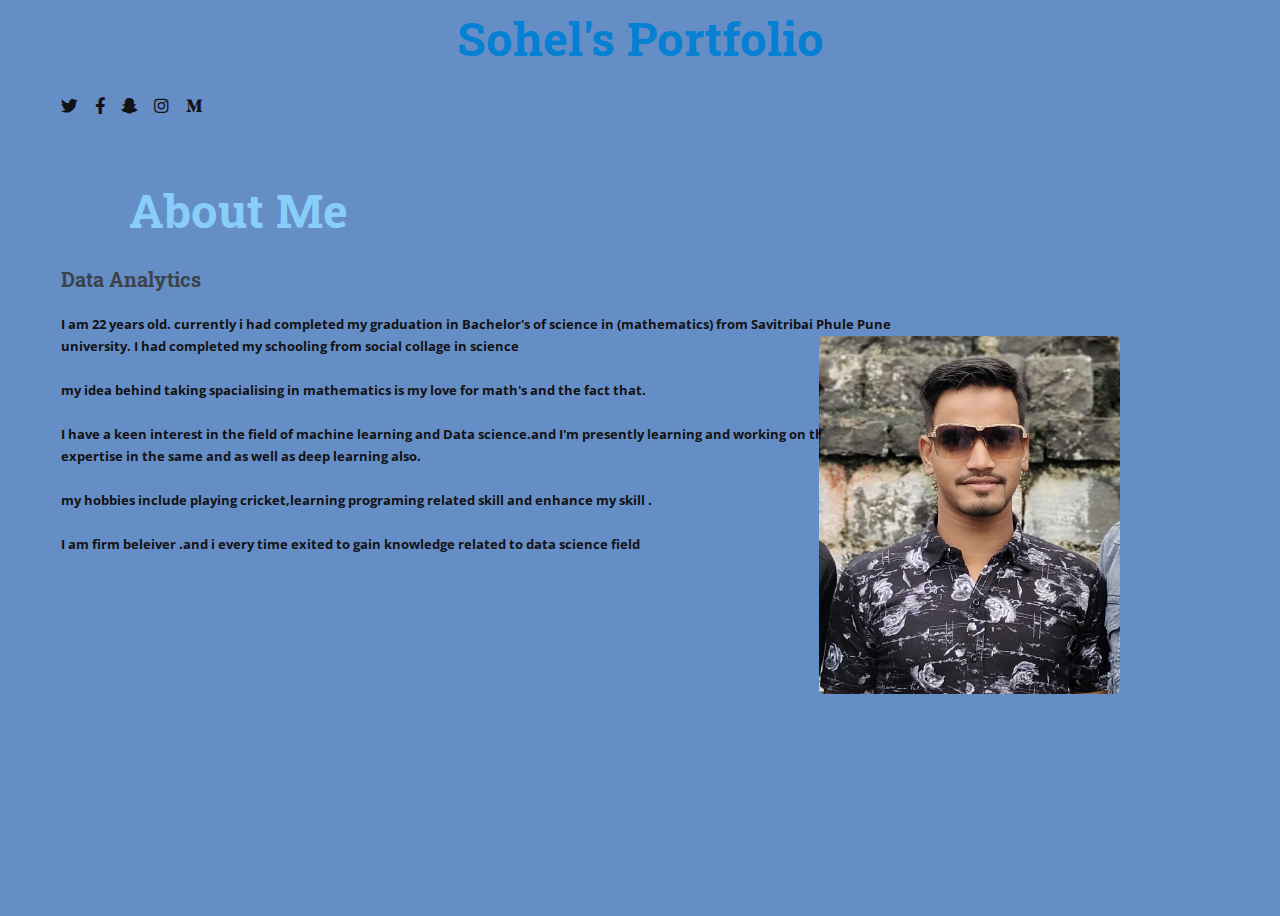
<file: index.html>
<!DOCTYPE HTML>

<html>
	<head>
		<title>Sohel Portfolio</title>
		<meta charset="utf-8" />
		<meta name="viewport" content="width=device-width, initial-scale=1, user-scalable=no" />
		<link rel="stylesheet" href="assets/css/main.css" />
	</head>
	<body class="is-preload" background="#668EC6">

		<!-- Wrapper -->
			<div id="wrapper">

				<!-- Main -->
					<div id="main">
						<div class="inner">

							<!-- Header -->
								<header >
								<id="header">
									<a href="index.html" class="logo"><H1 style = "color:#0580d3;
									text-align: center"> Sohel's Portfolio</H1>
									<ul class="icons">
										<li><a href="#" class="icon brands fa-twitter"><span class="label">Twitter</span></a></li>
										<li><a href="#" class="icon brands fa-facebook-f"><span class="label">Facebook</span></a></li>
										<li><a href="#" class="icon brands fa-snapchat-ghost"><span class="label">Snapchat</span></a></li>
										<li><a href="#" class="icon brands fa-instagram"><span class="label">Instagram</span></a></li>
										<li><a href="#" class="icon brands fa-medium-m"><span class="label">Medium</span></a></li>
									</ul>
								</header>

							<!-- Banner -->
							
								<section id="banner" >
									<div class="content" >
										<header>
											<h1 style="color:#89cdfb ;text-align: center">About Me
											</h1>
											<h2>Data Analytics</h1>
										</header>
                                           <p> I am 22 years old. currently i had completed my graduation in Bachelor's of science in (mathematics) from Savitribai Phule Pune university. I had completed my schooling from social collage in science<br><br>my idea behind taking spacialising in mathematics is my love for math's and the fact that.<br><br>I have a keen interest in the field of machine learning and Data science.and I'm presently learning and working on the skills required to expertise in the same and as well as deep learning also.<br><br>my hobbies include playing cricket,learning programing related skill and enhance my skill .<br><br>I am firm beleiver  .and i every time exited to gain knowledge related to data science field


										 </p>
										
									</div>
									<div >
									<span class="image object">
                                  <img src="images/Sohel photo.jpg" alt="" id="portfolio-image"  width="200">
                               </span>

								</div>
								</section>

				



							
								

						</div>
					</div>


				<!-- Sidebar -->
					<div id="sidebar" style="background-color: #87CEFA;">
						<div class="inner">

							<!-- Search -->
								

							<!-- Menu -->
								<nav id="menu">
									<header class="major">
										<h2>Menu</h2>
									</header>
									<ul>
										<li><a href="index.html">Homepage</a></li>
										<li><a href="generic.html">Resume</a></li>
										<li><a href="elements.html">Project's</a></li>
										
										<li><a href="#">case Studies</a></li>
										<li><a href="#">Blog</a></li>
										
											
										
												<li><a href="#">Lorem Dolor</a></li>
												<li><a href="#">Ipsum Adipiscing</a></li>
												<li><a href="#">Tempus Magna</a></li>
												<li><a href="#">Feugiat Veroeros</a></li>
											</ul>
										</li>
										
								</nav>

							
								
						
					       </div>

			     </div>
			   </section>



		<!-- Scripts -->
			<script src="assets/js/jquery.min.js"></script>
			<script src="assets/js/browser.min.js"></script>
			<script src="assets/js/breakpoints.min.js"></script>
			<script src="assets/js/util.js"></script>
			<script src="assets/js/main.js"></script>

	</body>
</html>
</file>
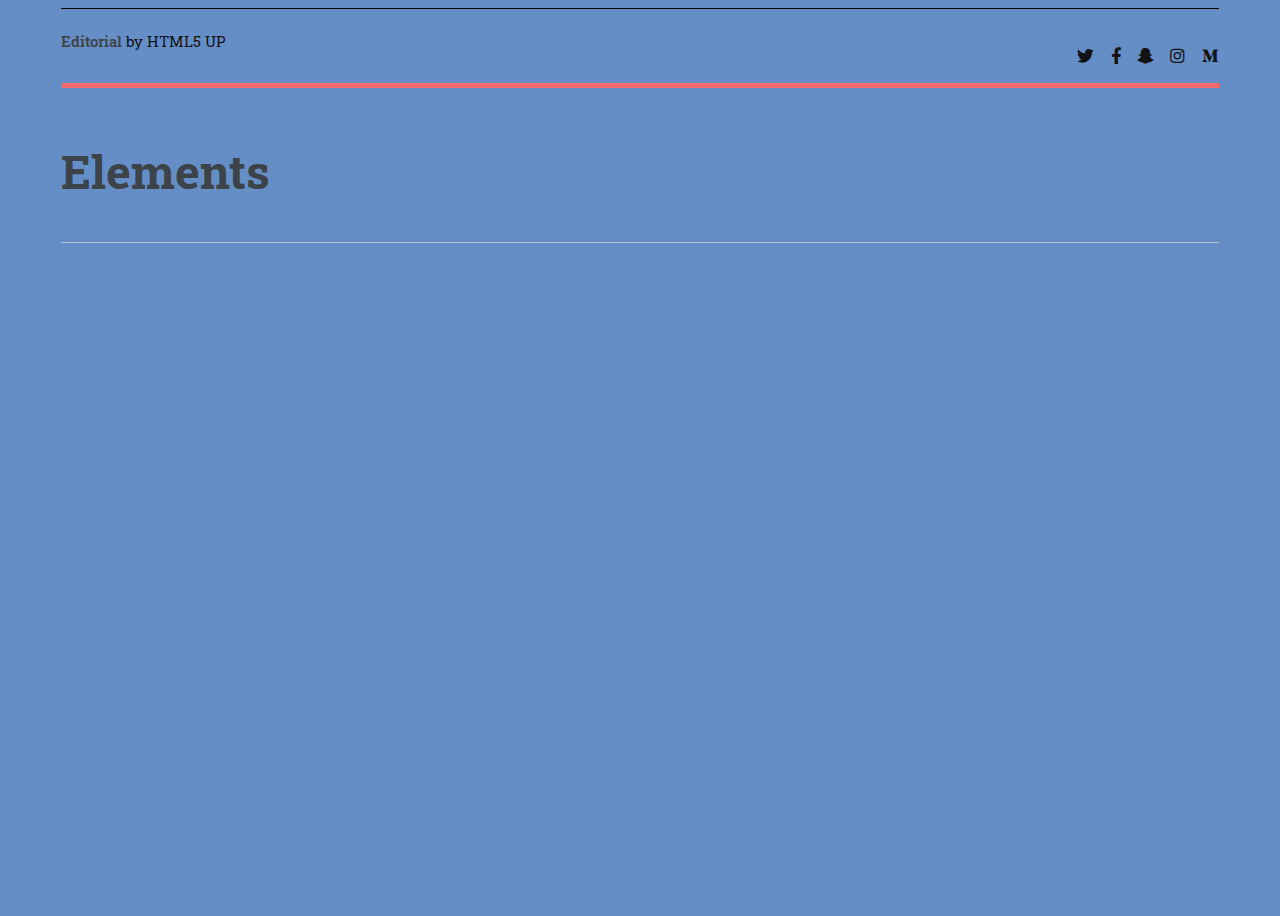
<file: elements.html>
<!DOCTYPE HTML>

<html>
	<head>
		<title>Elements - Editorial by HTML5 UP</title>
		<meta charset="utf-8" />
		<meta name="viewport" content="width=device-width, initial-scale=1, user-scalable=no" />
		<link rel="stylesheet" href="assets/css/main.css" />
	</head>
	<body class="is-preload">

		<!-- Wrapper -->
			<div id="wrapper">

				<!-- Main -->
					<div id="main">
						<div class="inner">

							<!-- Header -->
								<header id="header">
									<a href="index.html" class="logo"><strong>Editorial</strong> by HTML5 UP</a>
									<ul class="icons">
										<li><a href="#" class="icon brands fa-twitter"><span class="label">Twitter</span></a></li>
										<li><a href="#" class="icon brands fa-facebook-f"><span class="label">Facebook</span></a></li>
										<li><a href="#" class="icon brands fa-snapchat-ghost"><span class="label">Snapchat</span></a></li>
										<li><a href="#" class="icon brands fa-instagram"><span class="label">Instagram</span></a></li>
										<li><a href="#" class="icon brands fa-medium-m"><span class="label">Medium</span></a></li>
									</ul>
								</header>

							<!-- Content -->
								<section>
									<header class="main">
										<h1>Elements</h1>
									</header>

									

									<hr class="major" />

									<!-- Elements -->
										<h2 id="elements"></h2>
										<div class="row gtr-200">
											<div class="col-6 col-12-medium">


												

													
</code></pre>

											</div>
										</div>

								</section>

						</div>
					</div>

				<!-- Sidebar -->
					<div id="sidebar" style="background-color: #131214;">
						<div class="inner">

							
							<!-- Menu -->
								<nav id="menu">
									<header class="major">
										<h2>Menu</h2>
									</header>
									<ul>
										<li><a href="index.html">Homepage</a></li>
										<li><a href="generic.html">Generic</a></li>
										<li><a href="elements.html">Elements</a></li>
										<li>
											<span class="opener">Submenu</span>
											<ul>
												<li><a href="#">Lorem Dolor</a></li>
												<li><a href="#">Ipsum Adipiscing</a></li>
												<li><a href="#">Tempus Magna</a></li>
												<li><a href="#">Feugiat Veroeros</a></li>
											</ul>
										</li>
										<li><a href="#">Etiam Dolore</a></li>
										<li><a href="#">Adipiscing</a></li>
										<li>
											<span class="opener">Another Submenu</span>
											<ul>
												<li><a href="#">Lorem Dolor</a></li>
												<li><a href="#">Ipsum Adipiscing</a></li>
												<li><a href="#">Tempus Magna</a></li>
												<li><a href="#">Feugiat Veroeros</a></li>
											</ul>
										</li>
										<li><a href="#">Maximus Erat</a></li>
										<li><a href="#">Sapien Mauris</a></li>
										<li><a href="#">Amet Lacinia</a></li>
									</ul>
								</nav>

							<!-- Section -->
								

							<!-- Section -->
								

							

						</div>
					</div>

			</div>

		<!-- Scripts -->
		

	</body>
</html>
</file>
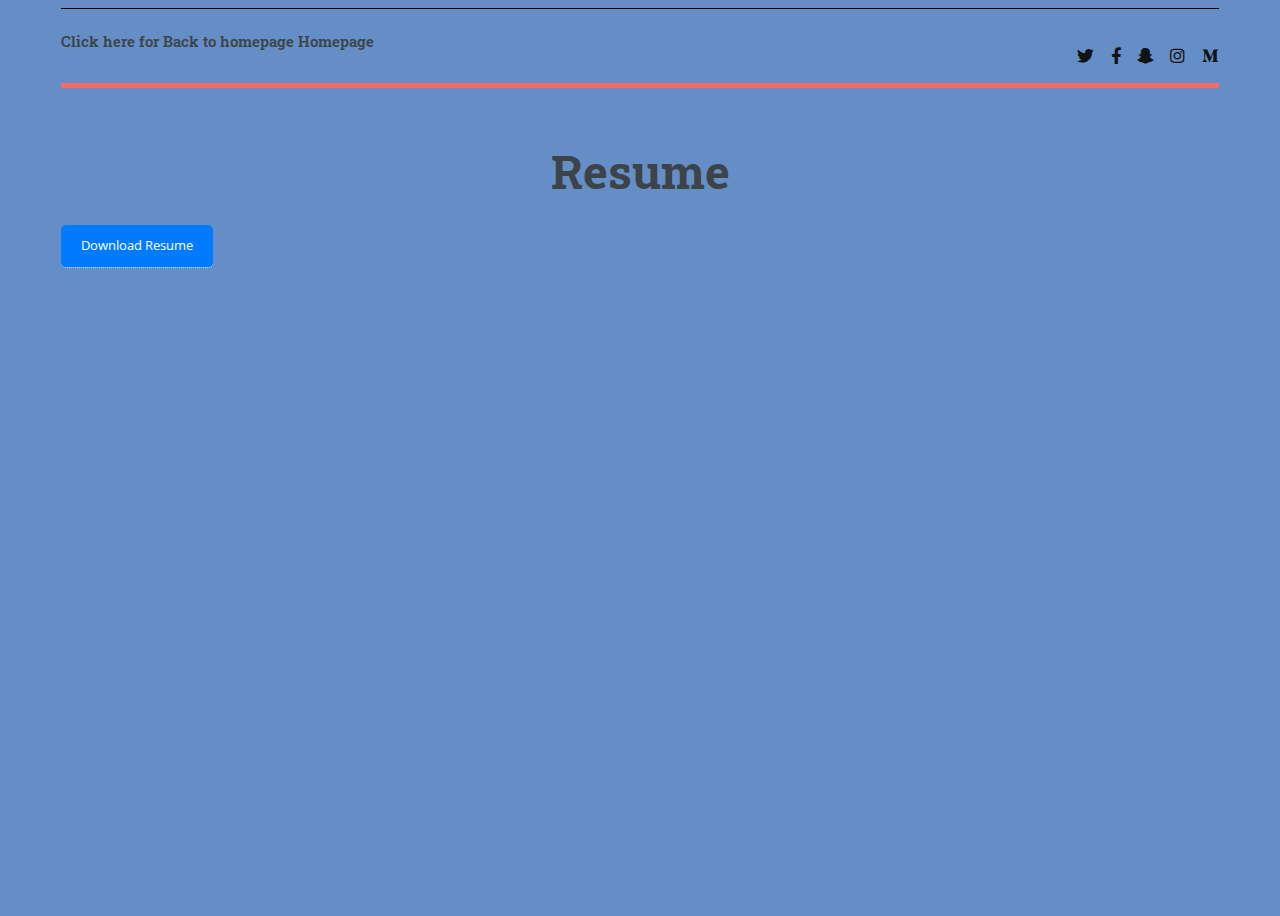
<file: generic.html>
<!DOCTYPE HTML>
<!--
	Editorial by HTML5 UP
	html5up.net | @ajlkn
	Free for personal and commercial use under the CCA 3.0 license (html5up.net/license)
-->
<html>
	<head>
		<title>Sohel's</title>
		<meta charset="utf-8" />
		<meta name="viewport" content="width=device-width, initial-scale=1, user-scalable=no" />
		<link rel="stylesheet" href="assets/css/main.css" />
	</head>
	<body class="is-preload">

		<!-- Wrapper -->
			<div id="wrapper">

				<!-- Main -->
					<div id="main">
						<div class="inner">

							<!-- Header -->
								<header id="header">
									<a href="index.html" class="logo"><strong>Click here for Back to homepage Homepage</strong></a>
									<ul class="icons">
										<li><a href="#" class="icon brands fa-twitter"><span class="label">Twitter</span></a></li>
										<li><a href="#" class="icon brands fa-facebook-f"><span class="label">Facebook</span></a></li>
										<li><a href="#" class="icon brands fa-snapchat-ghost"><span class="label">Snapchat</span></a></li>
										<li><a href="#" class="icon brands fa-instagram"><span class="label">Instagram</span></a></li>
										<li><a href="#" class="icon brands fa-medium-m"><span class="label">Medium</span></a></li>
									</ul>
								</header>

							<!-- Content -->
								<section>
									<header class="main">
										<h1 style="text-align: center;">Resume</h1>
									</header>

								

									<a href="pdf.pdf.pdf" download class="resume-button">Download Resume</a>




								</section>




						</div>

					</div>
					

				<!-- Sidebar -->
					
		<!-- Scripts -->
			<script src="assets/js/jquery.min.js"></script>
			<script src="assets/js/browser.min.js"></script>
			<script src="assets/js/breakpoints.min.js"></script>
			<script src="assets/js/util.js"></script>
			<script src="assets/js/main.js"></script>

	</body>
</html>
</file>
<file: assets/css/main.css>
@import url(fontawesome-all.min.css);
@import url("https://fonts.googleapis.com/css?family=Open+Sans:400,600,400italic,600italic|Roboto+Slab:400,700");
 vertical-align: baseline; }

/* Basic */
@-ms-viewport {
  width: device-width; }

body {
  -ms-overflow-style: scrollbar; }

@media screen and (max-width: 480px) {
  html, body {
    min-width: 320px; } }

html {
  box-sizing: border-box; }

*, *:before, *:after {
  box-sizing: inherit; }

body { background: #668EC6;
} 
  body.is-preload *, body.is-preload *:before, body.is-preload *:after, body.is-resizing *, body.is-resizing *:before, body.is-resizing *:after {
    -moz-animation: none !important;
    -webkit-animation: none !important;
    -ms-animation: none !important;
    animation: none !important;
    -moz-transition: none !important;
    -webkit-transition: none !important;
    -ms-transition: none !important;
    transition: none !important; }

/* Type */
body, input, select, textarea {
  color: #131214;
  font-family: "Open Sans", sans-serif;
  font-size: 13pt;
  font-weight: 400;
  line-height: 1.65; }
  @media screen and (max-width: 1680px) {
    body, input, select, textarea {
      font-size: 11pt; } }
  @media screen and (max-width: 1280px) {
    body, input, select, textarea {
      font-size: 10pt; } }
  @media screen and (max-width: 360px) {
    body, input, select, textarea {
      font-size: 9pt; } }

a {
  -moz-transition: color 0.2s ease-in-out, border-bottom-color 0.2s ease-in-out;
  -webkit-transition: color 0.2s ease-in-out, border-bottom-color 0.2s ease-in-out;
  -ms-transition: color 0.2s ease-in-out, border-bottom-color 0.2s ease-in-out;
  transition: color 0.2s ease-in-out, border-bottom-color 0.2s ease-in-out;
  border-bottom: dotted 1px;
  color: #f56a6a;
  text-decoration: none; }
  a:hover {
    border-bottom-color: #f56a6a;
    color: #f56a6a !important; }
    a:hover strong {
      color: inherit; }

strong, b {
  color: #3d4449;
  font-weight: 600; }

em, i {
  font-style: italic; }

p {
  margin: 0 0 2em 0; }

h1, h2, h3, h4, h5, h6 {
  color: #3d4449;
  font-family: "Roboto Slab", serif;
  font-weight: 700;
  line-height: 1.5;
  margin: 0 0 1em 0; }
  h1 a, h2 a, h3 a, h4 a, h5 a, h6 a {
    color: inherit;
    text-decoration: none;
    border-bottom: 0; }

h1 {
  font-size: 4em;
  margin: 0 0 0.5em 0;
  line-height: 1.3; }



@media screen and (max-width: 1680px) {
  h1 {
    font-size: 3.5em; } }

@media screen and (max-width: 980px) {
  h1 {
    font-size: 3.25em; } }

@media screen and (max-width: 736px) {
  h1 {
    font-size: 2em;
    line-height: 1.4; }
  h2 {
    font-size: 1.5em; } }

sub {
  font-size: 0.8em;
  position: relative;
  top: 0.5em; }

sup {
  font-size: 0.8em;
  position: relative;
  top: -0.5em; }

blockquote {
  border-left: solid 3px rgba(210, 215, 217, 0.75);
  font-style: italic;
  margin: 0 0 2em 0;
  padding: 0.5em 0 0.5em 2em; }

code {
  background: rgba(230, 235, 237, 0.25);
  border-radius: 0.375em;
  border: solid 1px rgba(210, 215, 217, 0.75);
  font-family: "Courier New", monospace;
  font-size: 0.9em;
  margin: 0 0.25em;
  padding: 0.25em 0.65em; }

pre {
  -webkit-overflow-scrolling: touch;
  font-family: "Courier New", monospace;
  font-size: 0.9em;
  margin: 0 0 2em 0; }
  pre code {
    display: block;
    line-height: 1.75;
    padding: 1em 1.5em;
    overflow-x: auto; }

hr {
  border: 0;
  border-bottom: solid 1px rgba(210, 215, 217, 0.75);
  margin: 2em 0; }
  hr.major {
    margin: 3em 0; }

.align-left {
  text-align: left; }

.align-center {
  text-align: center; }

.align-right {
  text-align: right; }




/* Icon */
.icon {
  text-decoration: none;
  border-bottom: none;
  position: relative; }
  .icon:before {
    -moz-osx-font-smoothing: grayscale;
    -webkit-font-smoothing: antialiased;
    display: inline-block;
    font-style: normal;
    font-variant: normal;
    text-rendering: auto;
    line-height: 1;
    text-transform: none !important;
    font-family: 'Font Awesome 5 Free';
    font-weight: 400; }
  .icon > .label {
    display: none; }
  .icon:before {
    line-height: inherit; }
  .icon.solid:before {
    font-weight: 900; }
  .icon.brands:before {
    font-family: 'Font Awesome 5 Brands'; }

/* Image */
.image {
  border-radius: 0.375em;
  border: 0;
  display: inline-block;
  position: relative; }
  .image img {
    border-radius: 0.375em;
    display: block; }
  .image.left, .image.right {
    max-width: 40%; }
    .image.left img, .image.right img {
      width: 100%; }
  .image.left {
    float: left;
    padding: 0 1.5em 1em 0;
    top: 0.25em; }
  .image.right {
    float: right;
    padding: 0 0 1em 1.5em;
    top: 0.25em; }
  .image.fit {
    display: block;
    margin: 0 0 2em 0;
    width: 100%; }
    .image.fit img {
      width: 100%; }
  .image.main {
    display: block;
    margin: 0 0 3em 0;
    width: 100%; }
    .image.main img {
      width: 100%; }

a.image {
  overflow: hidden; }
  a.image img {
    -moz-transition: -moz-transform 0.2s ease;
    -webkit-transition: -webkit-transform 0.2s ease;
    -ms-transition: -ms-transform 0.2s ease;
    transition: transform 0.2s ease; }
  a.image:hover img {
    -moz-transform: scale(1.075);
    -webkit-transform: scale(1.075);
    -ms-transform: scale(1.075);
    transform: scale(1.075); }

/* List */


/* Icons */
ul.icons {
  cursor: default;
  list-style: none;
  padding-left: 0; }
  ul.icons li {
    display: inline-block;
    padding: 0 1em 0 0; }
    ul.icons li:last-child {
      padding-right: 0; }
    ul.icons li .icon {
      color: inherit; }
      ul.icons li .icon:before {
        font-size: 1.25em; }

/* Contact */

/* Pagination */
/* Table */

/* Button */

/* Mini Posts */


/* Wrapper */
#wrapper {
  display: -moz-flex;
  display: -webkit-flex;
  display: -ms-flex;
  display: flex;
  -moz-flex-direction: row-reverse;
  -webkit-flex-direction: row-reverse;
  -ms-flex-direction: row-reverse;
  flex-direction: row-reverse;
  min-height: 100vh; }

/* Main */
#main {
  -moz-flex-grow: 1;
  -webkit-flex-grow: 1;
  -ms-flex-grow: 1;
  flex-grow: 1;
  -moz-flex-shrink: 1;
  -webkit-flex-shrink: 1;
  -ms-flex-shrink: 1;
  flex-shrink: 1;
  width: 100%; }
  #main > .inner {
    padding: 0 6em 0.1em 6em ;
    margin: 0 auto;
    max-width: 110em; }
    #main > .inner > section {
      padding: 6em 0 4em 0 ;
      border-top: solid 2px rgba(210, 215, 217, 0.75); }
      #main > .inner > section:first-of-type {
        border-top: 0 !important; }
  @media screen and (max-width: 1680px) {
    #main > .inner {
      padding: 0 5em 0.1em 5em ; }
      #main > .inner > section {
        padding: 5em 0 3em 0 ; } }
  @media screen and (max-width: 1280px) {
    #main > .inner {
      padding: 0 4em 0.1em 4em ; }
      #main > .inner > section {
        padding: 4em 0 2em 0 ; } }
  @media screen and (max-width: 736px) {
    #main > .inner {
      padding: 0 2em 0.1em 2em ; }
      #main > .inner > section {
        padding: 3em 0 1em 0 ; } }

/* Sidebar */


#sidebar {

  -moz-flex-grow: 0;
  -webkit-flex-grow: 0;
  -ms-flex-grow: 0;
  flex-grow: 0;
  -moz-flex-shrink: 0;
  -webkit-flex-shrink: 0;
  -ms-flex-shrink: 0;
  flex-shrink: 0;
  -moz-transition: margin-left 0.5s ease, box-shadow 0.5s ease;
  -webkit-transition: margin-left 0.5s ease, box-shadow 0.5s ease;
  -ms-transition: margin-left 0.5s ease, box-shadow 0.5s ease;
  transition: margin-left 0.5s ease, box-shadow 0.5s ease;
  background-color: #f5f6f7;
  font-size: 0.9em;
  position: relative;
  width: 26em; }
  #sidebar h2 {
    font-size: 1.38889em; }
  #sidebar > .inner {
    padding: 2.22222em 2.22222em 2.44444em 2.22222em ;
    position: relative;
    width: 26em; }
    #sidebar > .inner > * {
      border-bottom: solid 2px rgba(210, 215, 217, 0.75);
      margin: 0 0 3.5em 0;
      padding: 0 0 3.5em 0; }
      #sidebar > .inner > * > :last-child {
        margin-bottom: 0; }
      #sidebar > .inner > *:last-child {
        border-bottom: 0;
        margin-bottom: 0;
        padding-bottom: 0; }
    #sidebar > .inner > .alt {
      background-color: #eff1f2;
      border-bottom: 0;
      margin: -2.22222em 0 4.44444em -2.22222em;
      padding: 2.22222em;
      width: calc(100% + 4.44444em); }
  #sidebar .toggle {
    text-decoration: none;
    -moz-transition: left 0.5s ease;
    -webkit-transition: left 0.5s ease;
    -ms-transition: left 0.5s ease;
    transition: left 0.5s ease;
    -webkit-tap-highlight-color: rgba(255, 255, 255, 0);
    border: 0;
    display: block;
    height: 7.5em;
    left: 26em;
    line-height: 7.5em;
    outline: 0;
    overflow: hidden;
    position: absolute;
    text-align: center;
    text-indent: -15em;
    white-space: nowrap;
    top: 0;
    width: 6em;
    z-index: 10000; }
    
   
  #sidebar.inactive {
    margin-left: -26em; }
  @media screen and (max-width: 1680px) {
    #sidebar {
      width: 24em; }
      #sidebar > .inner {
        padding: 1.66667em 1.66667em 1.33333em 1.66667em ;
        width: 24em; }
        #sidebar > .inner > .alt {
          margin: -1.66667em 0 3.33333em -1.66667em;
          padding: 1.66667em;
          width: calc(100% + 3.33333em); }
      #sidebar .toggle {
        height: 6.25em;
        left: 24em;
        line-height: 6.25em;
        text-indent: 5em;
        width: 5em; }
        #sidebar .toggle:before {
          font-size: 1.5rem; }
      #sidebar.inactive {
        margin-left: -24em; } }
  @media screen and (max-width: 1280px) {
    #sidebar {
      box-shadow: 0 0 5em 0 rgba(0, 0, 0, 0.175);
      height: 100%;
      left: 0;
      position: fixed;
      top: 0;
      z-index: 10000; }
      #sidebar.inactive {
        box-shadow: none; }
      #sidebar > .inner {
        -webkit-overflow-scrolling: touch;
        height: 100%;
        left: 0;
        overflow-x: hidden;
        overflow-y: auto;
        position: absolute;
        top: 0; }
        #sidebar > .inner:after {
          content: '';
          display: block;
          height: 4em;
          width: 100%; }
      #sidebar .toggle {
        text-indent: 6em;
        width: 6em; }
        #sidebar .toggle:before {
          font-size: 1.5rem;
          margin-left: -0.4375em; }
      body.is-preload #sidebar {
        display: none; } }
  @media screen and (max-width: 736px) {
    #sidebar .toggle {
      text-indent: 7.25em;
      width: 7.25em; }
      #sidebar .toggle:before {
        color: #7f888f;
        margin-left: -0.0625em;
        margin-top: -0.25em;
        font-size: 1.1rem;
        z-index: 1; }
      #sidebar .toggle:after {
        background: rgba(222, 225, 226, 0.75);
        border-radius: 0.375em;
        content: '';
        height: 3.5em;
        left: 1em;
        position: absolute;
        top: 1em;
        width: 5em; } }

/* Header */#header {
  color: #131214;
  border-top: 1px solid #000; 
  padding-top: 1000px;
  display: -moz-flex;
  display: -webkit-flex;
  display: -ms-flex;
  display: flex;
  border-bottom: solid 5px #f56a6a;
  padding: 6em 0 1em 0;
  position: relative; }
  #header > * {
    -moz-flex: 1;
    -webkit-flex: 1;
    -ms-flex: 1;
    flex: 1;
    margin-bottom: 0; }
  #header .logo {
    border-bottom: 0;
    color: inherit;
    font-family: "Roboto Slab", serif;
    font-size: 1.125em; }
  #header .icons {
    text-align: right; }
  @media screen and (max-width: 1680px) {
    #header {
      padding-top: 20px; } }
  @media screen and (max-width: 736px) {
    #header {
      padding-top: 20px; }
      #header .logo {
        font-size: 1.25em;
        margin: 0; }
      #header .icons {
        height: 5em;
        line-height: 5em;
        position: absolute;
        right: -0.5em;
        top: 0; } }
ChatGPT

2 / 2

To create a dark line between the header and the paragraph, you can add a bottom border to the #header element. Here's an updated version of your CSS code:

css
Copy code
#header {
  border-top: 1px solid #000;
  border-bottom: 1px solid #000; /* Add a bottom border */
  padding-top: 1000px;
  display: -moz-flex;
  display: -webkit-flex;
  display: -ms-flex;
  display: flex;
  padding: 6em 0 1em 0;
  position: relative;
}

#header > * {
  -moz-flex: 1;
  -webkit-flex: 1;
  -ms-flex: 1;
  flex: 1;
  margin-bottom: 0;
}

#header .logo {
  border-bottom: 0;
  color: inherit;
  font-family: "Roboto Slab", serif;
  font-size: 1.125em;
}

#header .icons {
  text-align: right;
}

@media screen and (max-width: 1680px) {
  #header {
    padding-top: 20px;
  }
}

@media screen and (max-width: 736px) {
  #header {
    padding-top: 20px;
  }
  #header .logo {
    font-size: 1.25em;
    margin: 0;
  }
  #header .icons {
    height: 5em;
    line-height: 5em;
    position: absolute;
    right: -0.5em;
    top: 0;
  }
}






/* Banner */
#banner {
  padding: 6em 0 4em 0 ;
  display: -moz-flex;
  display: -webkit-flex;
  display: -ms-flex;
  display: flex; }
  #banner h1 {
    margin-top: -0.125em; }
  #banner .content {
    -moz-flex-grow: 1;
    -webkit-flex-grow: 1;
    -ms-flex-grow: 1;
    flex-grow: 1;
    -moz-flex-shrink: 1;
    -webkit-flex-shrink: 1;
    -ms-flex-shrink: 1;
    flex-shrink: 1;
    width: 50%; }
  #banner .image {
    -moz-flex-grow: 0;
    -webkit-flex-grow: 0;
    -ms-flex-grow: 0;
    flex-grow: 0;
    -moz-flex-shrink: 0;
    -webkit-flex-shrink: 0;
    -ms-flex-shrink: 0;
    flex-shrink: 0;
    display: block;
    margin: 0 0 2em 4em;
    width: 50%; }
    #banner .image img {
      height: 75%;
      -moz-object-fit: cover;
      -webkit-object-fit: cover;
      -ms-object-fit: cover;
      object-fit: cover;
      -moz-object-position: center;
      -webkit-object-position: center;
      -ms-object-position: center;
      object-position: center;
      width: 75%; }
  @media screen and (orientation: portrait) {
    #banner {
      -moz-flex-direction: column-reverse;
      -webkit-flex-direction: column-reverse;
      -ms-flex-direction: column-reverse;
      flex-direction: column-reverse; }
      #banner h1 br {
        display: none; }
      #banner .content {
        -moz-flex-grow: 0;
        -webkit-flex-grow: 0;
        -ms-flex-grow: 0;
        flex-grow: 0;
        -moz-flex-shrink: 0;
        -webkit-flex-shrink: 0;
        -ms-flex-shrink: 0;
        flex-shrink: 0;
        width: 100%; }
      #banner .image {
        -moz-flex-grow: 0;
        -webkit-flex-grow: 0;
        -ms-flex-grow: 0;
        flex-grow: 0;
        -moz-flex-shrink: 0;
        -webkit-flex-shrink: 0;
        -ms-flex-shrink: 0;
        flex-shrink: 0;
        margin: 0 0 4em 0;
        height: 25em;
        max-height: 50vh;
        min-height: 18em;
        width: 100%; } }
  @media screen and (orientation: portrait) and (max-width: 480px) {
    #banner .image {
      max-height: 35vh; } }

/* Footer */
#footer .copyright {
  color: #9fa3a6;
  font-size: 0.9em; }
  #footer .copyright a {
    color: inherit; }

/* Menu */
#menu ul {
  
  -moz-user-select: none;
  -webkit-user-select: none;
  -ms-user-select: none;
  user-select: none;
  color: #3d4449;
  font-family: "Roboto Slab", serif;
  font-weight: 400;
  letter-spacing: 0.075em;
  list-style: none;
  margin-bottom: 0;
  padding: 0;
  text-transform: uppercase; }
  #menu ul a, #menu ul span {
    border-bottom: 0;
    color: inherit;
    cursor: pointer;
    display: block;
    font-size: 0.9em;
    padding: 0.625em 0; }
    #menu ul a:hover, #menu ul span:hover {
      color: #f56a6a; }
    #menu ul a.opener, #menu ul span.opener {
      -moz-transition: color 0.2s ease-in-out;
      -webkit-transition: color 0.2s ease-in-out;
      -ms-transition: color 0.2s ease-in-out;
      transition: color 0.2s ease-in-out;
      text-decoration: none;
      -webkit-tap-highlight-color: rgba(255, 255, 255, 0);
      position: relative; }
      #menu ul a.opener:before, #menu ul span.opener:before {
        -moz-osx-font-smoothing: grayscale;
        -webkit-font-smoothing: antialiased;
        display: inline-block;
        font-style: normal;
        font-variant: normal;
        text-rendering: auto;
        line-height: 1;
        text-transform: none !important;
        font-family: 'Font Awesome 5 Free';
        font-weight: 900; }
      #menu ul a.opener:before, #menu ul span.opener:before {
        -moz-transition: color 0.2s ease-in-out, -moz-transform 0.2s ease-in-out;
        -webkit-transition: color 0.2s ease-in-out, -webkit-transform 0.2s ease-in-out;
        -ms-transition: color 0.2s ease-in-out, -ms-transform 0.2s ease-in-out;
        transition: color 0.2s ease-in-out, transform 0.2s ease-in-out;
        color: #9fa3a6;
        content: '\f078';
        position: absolute;
        right: 0; }
      #menu ul a.opener:hover:before, #menu ul span.opener:hover:before {
        color: #f56a6a; }
      #menu ul a.opener.active + ul, #menu ul span.opener.active + ul {
        display: block; }
      #menu ul a.opener.active:before, #menu ul span.opener.active:before {
        -moz-transform: rotate(-180deg);
        -webkit-transform: rotate(-180deg);
        -ms-transform: rotate(-180deg);
        transform: rotate(-180deg); }

#menu > ul > li {
  border-top: solid 1px rgba(210, 215, 217, 0.75);
  margin: 0.5em 0 0 0;
  padding: 0.5em 0 0 0; }
  #menu > ul > li > ul {
    color: #9fa3a6;
    display: none;
    margin: 0.5em 0 1.5em 0;
    padding-left: 1em; }
    #menu > ul > li > ul a, #menu > ul > li > ul span {
      font-size: 0.8em; }
    #menu > ul > li > ul > li {
      margin: 0.125em 0 0 0;
      padding: 0.125em 0 0 0; }
  #menu > ul > li:first-child {
    border-top: 0;
    margin-top: 0;
    padding-top: 0; }
.resume-button {
  display: inline-block;
  padding: 10px 20px;
  background-color: #007bff;
  color: #fff;
  text-decoration: none;
  border-radius: 5px;
}
#portfolio-image {
  margin-top: 150px; /* Adjust the value as per your preference */
  margin-left: 350px; /* Adjust the value as per your preference */
}
p {
  width: 250%; /* Adjust the value as per your preference */
  margin: 0 auto; /* Centers the paragraph horizontally */
}

p {
  font-weight: bold;
}
</file>
